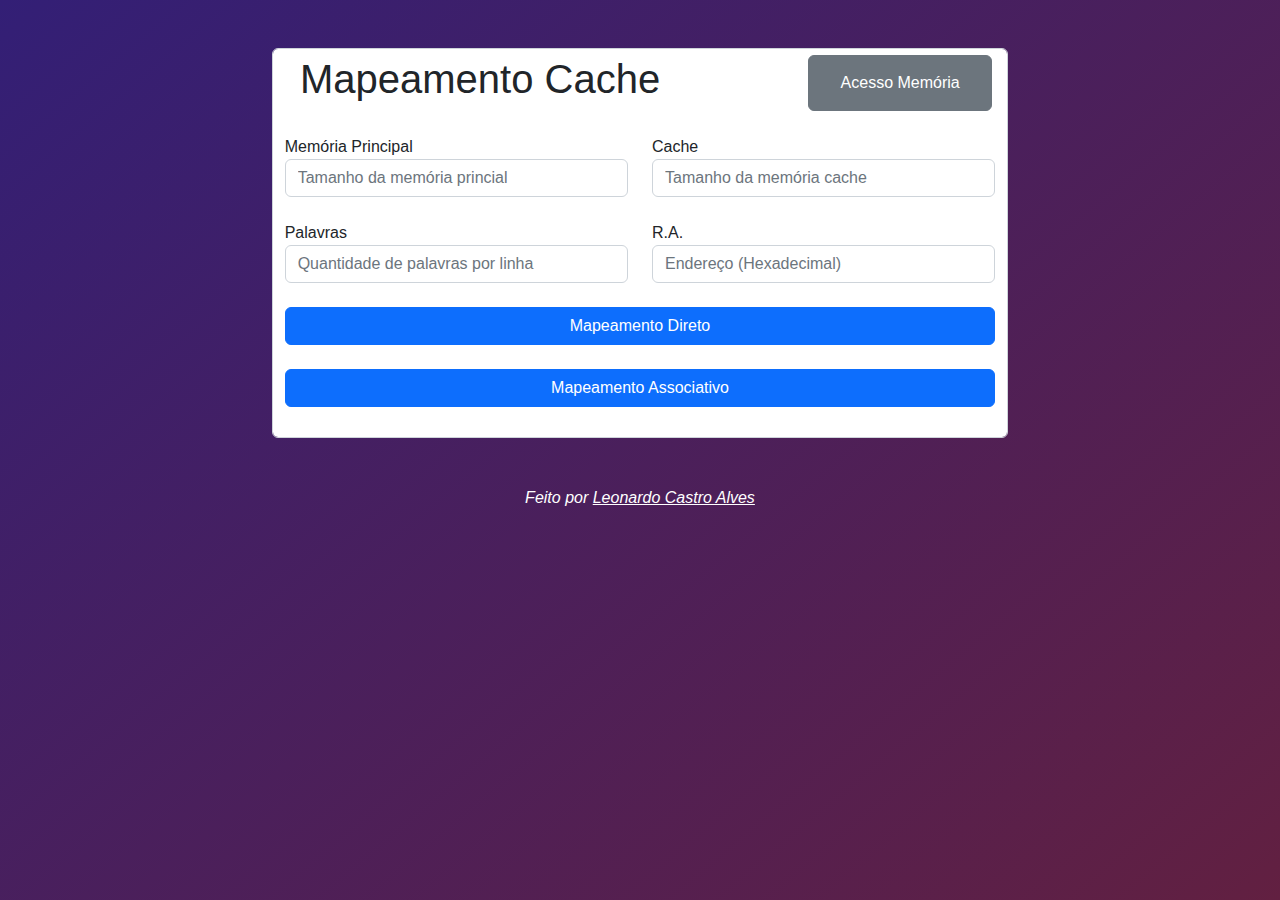
<file: index.html>
<!DOCTYPE html>
<html lang="pt-br">

<head>
    <meta charset="UTF-8">
    <meta http-equiv="X-UA-Compatible" content="IE=edge">
    <meta name="viewport" content="width=device-width, initial-scale=1.0">
    <title>Trabalho Memória</title>

    <link rel="stylesheet" href="./css/bootstrap.min.css">
    <link rel="stylesheet" href="./css/sweetalert2.min.css">
    <link rel="stylesheet" href="./css/custom.css">

    <script src="https://ajax.googleapis.com/ajax/libs/jquery/2.1.3/jquery.min.js"></script>
    <script src="./js/bootstrap.min.js"></script>
    <script src="./js/sweetalert2.min.js"></script>
</head>

<body class="row justify-content-center">
    <section class="row col-md-7 m-5">
        <div class="form-control">
            <div class="row justify-content-around">
                <h1 class="tittle col-md-8">Mapeamento Cache</h1>
                <button class="btn btn-secondary col-md-3" onclick="acesso()">Acesso Memória</button>
            </div>

            <br>

            <div id="infoDados">
                <div class="row">
                    <div class="col-md-6">
                        <label for="txtMP">Memória Principal</label>
                        <input type="text" class="form-control" id="txtMP" placeholder="Tamanho da memória princial">
                    </div>
                    <div class="col-md-6">
                        <label for="txtCache">Cache</label>
                        <input type="text" class="form-control" id="txtCache" placeholder="Tamanho da memória cache">
                    </div>
                </div>

                <br>

                <div class="row">
                    <div class="col-md-6">
                        <label for="txtPalavra">Palavras</label>
                        <input type="text" class="form-control" id="txtPalavra" placeholder="Quantidade de palavras por linha">
                    </div>
                    <div class="col-md-6">
                        <label for="textRA">R.A.</label>
                        <input type="text" class="form-control" id="txtRA" placeholder="Endereço (Hexadecimal)">
                    </div>
                </div>

                <br>

                <div class="row justify-content-center">
                    <div class="row">
                        <button class="btn btn-primary" onclick="consultaDireta()">Mapeamento Direto</button>
                    </div>
                </div>
                <br>
                <div class="row justify-content-center">
                    <div class="row">
                        <button class="btn btn-primary" onclick="consultaAssociativa()">Mapeamento Associativo</button>
                    </div>
                </div>
            </div>

            <br>
    
            <div id="resultDadosDireto" class="row justify-content-center d-none">
                <h3 class="tittle">Resultados</h3>

                <div class="row col-md-10">
                    <div id="tagDir" class=" border border-dark text-center text-white">
                    </div>

                    <div id="linhaDir" class=" border border-dark text-center text-white">
                    </div>

                    <div id="palavraDir" class="border border-dark text-center text-white">
                    </div>
                </div>

                <br>

                <div class="col-md-10 rounded border border-secondary mt-4">
                    <div class="row">
                        <div class="col-md-6">
                            <div class="m-2">
                                <h4>Tags</h4>
                                <div>
                                    <i class="col-5">Quantidade de tags: <i id="qtdTagsDir"></i></i>
                                    <br>
                                    <i class="col-5">Quantidade de bits: <i id="bitsTagsDir"></i></i>
                                    <br>
                                    <i class="col-5">Valor em Hexadecimal: <i id="hexTagsDir"></i></i>
                                </div>
                            </div>
                        </div>

                        <div class="col-md-6">
                            <div class="m-2">
                                <h4>Linhas</h4>
                                <div>
                                    <i class="col-5">Quantidade de linhas: <i id="qtdLinhasDir"></i></i>
                                    <br>
                                    <i class="col-5">Quantidade de bits: <i id="bitsLinhasDir"></i></i>
                                    <br>
                                    <i class="col-5">Valor em Hexadecimal: <i id="hexLinhasDir"></i></i>
                                </div>
                            </div>
                        </div>
                    </div>

                    <br>

                    <div class="row">
                        <div class="col-md-6">
                            <div class="m-2">
                                <h4>Palavras</h4>
                                <div>
                                    <i class="col-5">Quantidade de palavras: <i id="qtdPalavrasDir"></i></i>
                                    <br>
                                    <i class="col-5">Quantidade de bits: <i id="bitsPalavrasDir"></i></i>
                                    <br>
                                    <i class="col-5">Valor em Hexadecimal: <i id="hexPalavrasDir"></i></i>
                                </div>
                            </div>
                        </div>
                        <div class="col-md-6">
                            <div class="m-2">
                                <h4>Endereço cache</h4>
                                <div>
                                    <i class="col-5">Binário: <i id="endCacheBinDir"></i></i>
                                    <br>
                                    <i class="col-5">Hexadecimal: <i id="endCacheHexDir"></i></i>                           
                                </div>
                            </div>
                        </div>
                    </div>
                </div>
                
                <div class="row justify-content-center m-3">
                    <div class="row">
                        <button class="btn btn-primary" onClick="window.location.reload();">Nova consulta</button>
                    </div>
                </div>
            </div>

            <div id="resultDadosAssociativo" class="row justify-content-center d-none">
                <h3 class="tittle">Resultados</h3>

                <div class="row col-md-10">
                    <div id="tagAss" class="border border-dark text-center text-white">
                    </div>

                    <div id="palavraAss" class="border border-dark text-center text-white">
                    </div>
                </div>

                <br>

                <div class="col-md-10 rounded border border-secondary mt-4">
                    <div class="row">
                        <div class="col-md-6">
                            <div class="m-2">
                                <h4>Tags</h4>
                                <div>
                                    <i class="col-5">Quantidade de tags: <i id="qtdTagsAss"></i></i>
                                    <br>
                                    <i class="col-5">Quantidade de bits: <i id="bitsTagsAss"></i></i>
                                    <br>
                                    <i class="col-5">Valor em Hexadecimal: <i id="hexTagsAss"></i></i>
                                </div>
                            </div>
                        </div>

                        <div class="col-md-6">
                            <div class="m-2">
                                <h4>Palavras</h4>
                                <div>
                                    <i class="col-5">Quantidade de palavras: <i id="qtdPalavrasAss"></i></i>
                                    <br>
                                    <i class="col-5">Quantidade de bits: <i id="bitsPalavrasAss"></i></i>
                                    <br>
                                    <i class="col-5">Valor em Hexadecimal: <i id="hexPalavrasAss"></i></i>
                                </div>
                            </div>
                        </div>
                    </div>
                    
                    <br>

                    <div class="m-2">
                        <h4>Endereço cache</h4>
                        <div>
                            <i class="col-5">Binário: <i id="endCacheBinAss"></i></i>
                            <br>
                            <i class="col-5">Hexadecimal: <i id="endCacheHexAss"></i></i>                           
                        </div>
                    </div>

                </div>
                
                <div class="row justify-content-center m-3">
                    <div class="row">
                        <button class="btn btn-primary" onClick="window.location.reload();">Nova consulta</button>
                    </div>
                </div>
            </div>
        </div>
    </section>

    <footer class="row col-md-7 justify-content-center text-center">
        <i class="text-white">Feito por <a target="_blank" class="text-white" href="https://github.com/LeoAlves25">Leonardo Castro Alves</a></i>
    </footer>
    
    <script src="./js/calculos.js"></script>
</body>


</html>
</file>
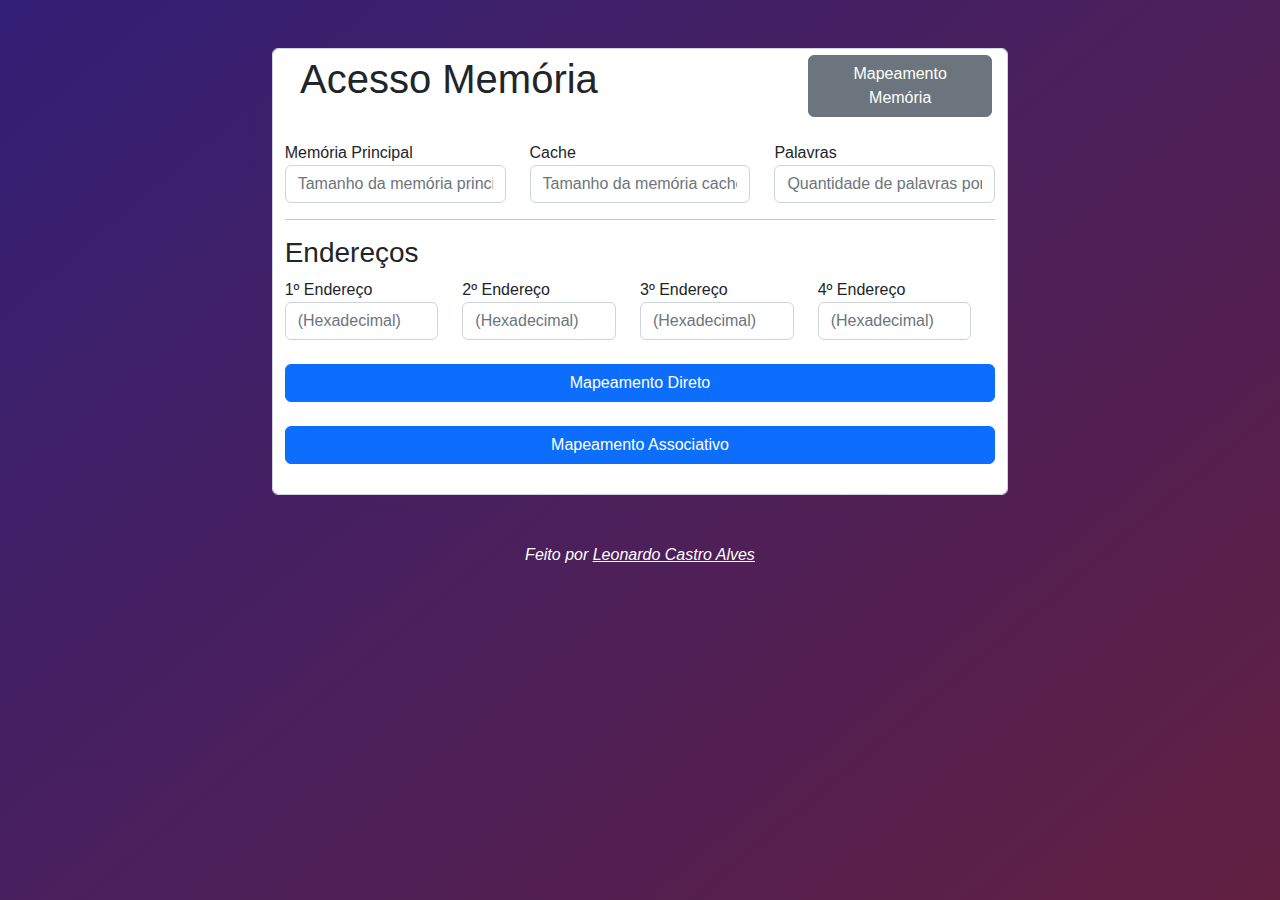
<file: acesso.html>
<!DOCTYPE html>
<html lang="pt-br">

<head>
    <meta charset="UTF-8">
    <meta http-equiv="X-UA-Compatible" content="IE=edge">
    <meta name="viewport" content="width=device-width, initial-scale=1.0">
    <title>Trabalho Memória</title>

    <link rel="stylesheet" href="./css/bootstrap.min.css">
    <link rel="stylesheet" href="./css/sweetalert2.min.css">
    <link rel="stylesheet" href="./css/custom.css">

    <script src="https://ajax.googleapis.com/ajax/libs/jquery/2.1.3/jquery.min.js"></script>
    <script src="./js/bootstrap.min.js"></script>
    <script src="./js/sweetalert2.min.js"></script>
</head>

<body class="row justify-content-center">
    <section class="row col-md-7 m-5">
        <div class="form-control">
            <div class="row justify-content-around">
                <h1 class="tittle col-md-8">Acesso Memória</h1>
                <button class="btn btn-secondary col-md-3" onclick="mapeamento()">Mapeamento Memória</button>
            </div>

            <br>

            <div id="infoDados">
                <div class="row">
                    <div class="col-md-4">
                        <label for="txtMP">Memória Principal</label>
                        <input type="text" class="form-control" id="txtMP" placeholder="Tamanho da memória princial">
                    </div>
                    <div class="col-md-4">
                        <label for="txtCache">Cache</label>
                        <input type="text" class="form-control" id="txtCache" placeholder="Tamanho da memória cache">
                    </div>

                    <div class="col-md-4">
                        <label for="txtPalavra">Palavras</label>
                        <input type="text" class="form-control" id="txtPalavra" placeholder="Quantidade de palavras por linha">
                    </div>
                </div>

                <hr>

                <div class="row">
                    <h3 class="tittle">Endereços</h3>

                    <div class="row">
                        <div class="col-md-3">
                            <label for="txtEnd1">1º Endereço</label>
                            <input type="text" class="form-control" id="txtEnd1" placeholder="(Hexadecimal)">
                        </div>
                        <div class="col-md-3">
                            <label for="txtEnd2">2º Endereço</label>
                            <input type="text" class="form-control" id="txtEnd2" placeholder="(Hexadecimal)">
                        </div>
                        <div class="col-md-3">
                            <label for="txtEnd3">3º Endereço</label>
                            <input type="text" class="form-control" id="txtEnd3" placeholder="(Hexadecimal)">
                        </div>
                        <div class="col-md-3">
                            <label for="txtEnd4">4º Endereço</label>
                            <input type="text" class="form-control" id="txtEnd4" placeholder="(Hexadecimal)">
                        </div>
                    </div>

                </div>

                <br>

                <div class="row justify-content-center">
                    <div class="row">
                        <button class="btn btn-primary" onclick="acessoDireto()">Mapeamento Direto</button>
                    </div>
                </div>
                <br>
                <div class="row justify-content-center">
                    <div class="row">
                        <button class="btn btn-primary" onclick="acessoAssociativo()">Mapeamento Associativo</button>
                    </div>
                </div>
            </div>

            <br>
    
            <div id="result" class="row justify-content-center d-none">
                <h3 class="tittle">Resultados</h3>

                <div class="col-md-10 rounded border border-secondary mt-4">
                    <div class="row">
                        <div class="col-md-6">
                            <div class="m-2">
                                <h4>1º Endereço</h4>
                                <div>
                                    <i id="end1Hit" class="col-5">Hit</i>
                                    <i id="end1Miss" class="end1Miss">Miss</i>
                                </div>
                            </div>
                        </div>
                        <div class="col-md-6">
                            <div class="m-2">
                                <h4>2º Endereço</h4>
                                <div>
                                    <i id="end2Hit" class="col-5">Hit</i>
                                    <i id="end2Miss">Miss</i>
                                </div>
                            </div>
                        </div>
                    </div>

                    <br>

                    <div class="row">
                        <div class="col-md-6">
                            <div class="m-2">
                                <h4>3º Endereço</h4>
                                <div>
                                    <i id="end3Hit" class="col-5">Hit</i>
                                    <i id="end3Miss">Miss</i>
                                </div>
                            </div>
                        </div>
                        <div class="col-md-6">
                            <div class="m-2">
                                <h4>4º Endereço</h4>
                                <div>
                                    <i id="end4Hit" class="col-5">Hit</i>
                                    <i id="end4Miss">Miss</i>
                                </div>
                            </div>
                        </div>
                    </div>
                </div>
                
                <div class="row justify-content-center m-3">
                    <div class="row">
                        <button class="btn btn-primary" onClick="window.location.reload();">Nova consulta</button>
                    </div>
                </div>
            </div>           
        </div>

    </section>

    <footer class="row col-md-7 justify-content-center text-center">
        <i class="text-white">Feito por <a target="_blank" class="text-white" href="https://github.com/LeoAlves25">Leonardo Castro Alves</a></i>
    </footer>
</body>

<script src="./js/calculos.js"></script>

</html>
</file>
<file: css/custom.css>
html{
    box-sizing: border-box;
    height: 100%;

    overflow-x: hidden;
}

body{
    align-items: center;
    background: linear-gradient(320deg, #622041, #331f76);
    background-attachment: fixed;

    background-repeat: repeat-x;
    display: flex;
    font-family: 'Roboto', sans-serif;
}

#tagDir{
    background-color: rgb(124, 124, 224);
}

#linhaDir{
    background-color: rgb(210, 86, 86);
}

#palavraDir{
    background-color: rgb(103, 214, 95);
}

#tagAss{
    background-color: rgb(124, 124, 224);
}

#palavraAss{
    background-color: rgb(103, 214, 95);
}
</file>
